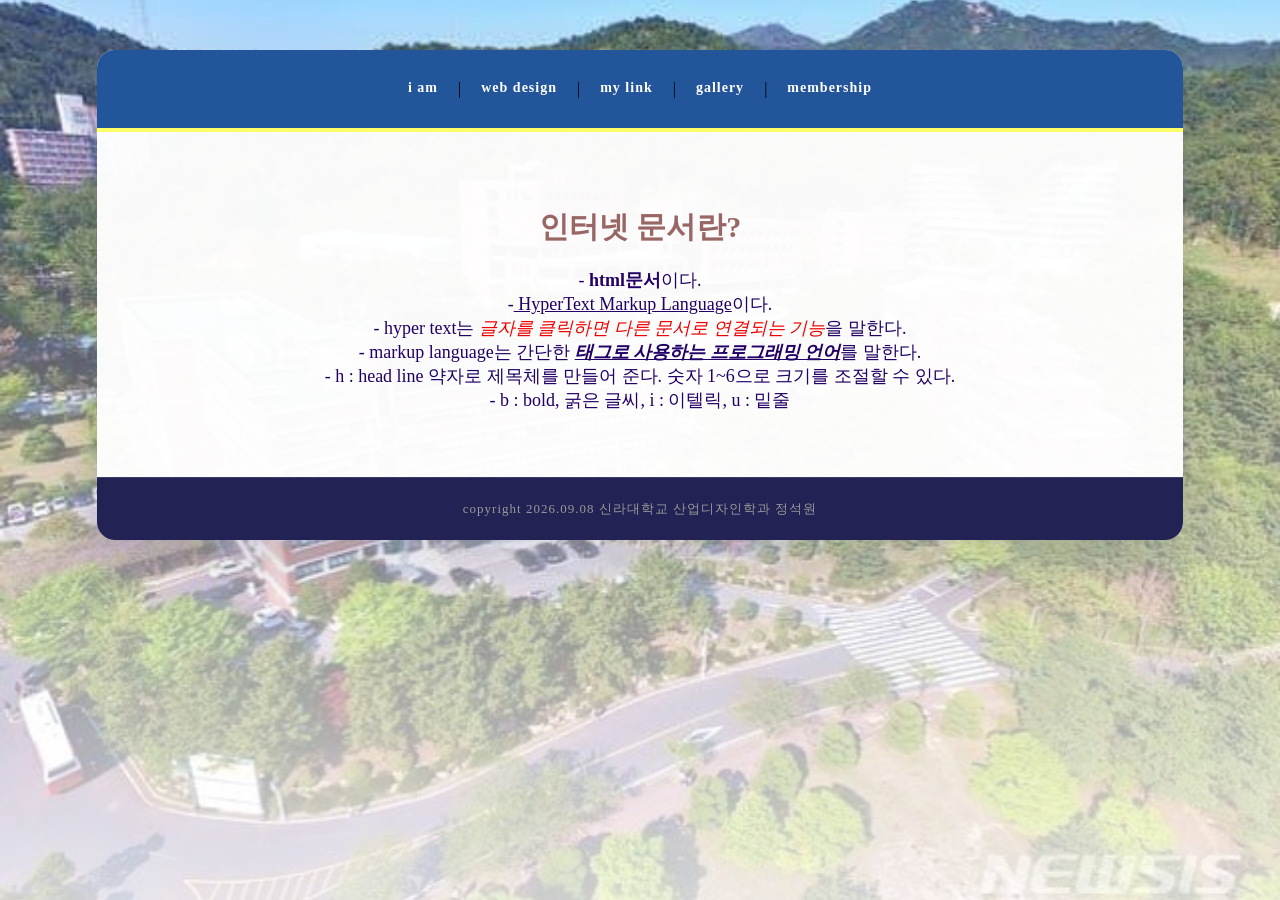
<file: index.html>
<html>
<head>
<title>첫 홈페이지</title>
<link rel="stylesheet" href="style.css">
</head>
<body bgcolor=#ffeecc>
<div class="page-wrap">
<div class="navigation">
<a href=iam.html>i am</a> | <a href=index.html>web design</a> | <a href=link.html>my link</a> | 
<a href=gallery.html>gallery</a>
 | <a href=membership.html> membership </a>
</div>

<div class="content">
<h1>인터넷 문서란?</h1> 
<font size=4 color=#220066>
-<b> html문서</b>이다.<br>
-<u> HyperText Markup Language</u>이다.<br>
- hyper text는 <i><font color=#ee0000>글자를 클릭하면 다른 문서로 연결되는 기능</font></i>을 말한다.<br>
- markup language는 간단한 <u><b><i>태그로 사용하는 프로그래밍 언어</i></b></u>를 말한다.<br>
- h : head line  약자로 제목체를 만들어 준다. 숫자 1~6으로 크기를 조절할 수 있다.<br>
- b : bold, 굵은 글씨, i : 이텔릭, u : 밑줄<br>
</div>

<div class="copyright">
<center>copyright 2026.09.08 신라대학교 산업디자인학과 정석원
</div>
</div>
</body>
</html>
</file>
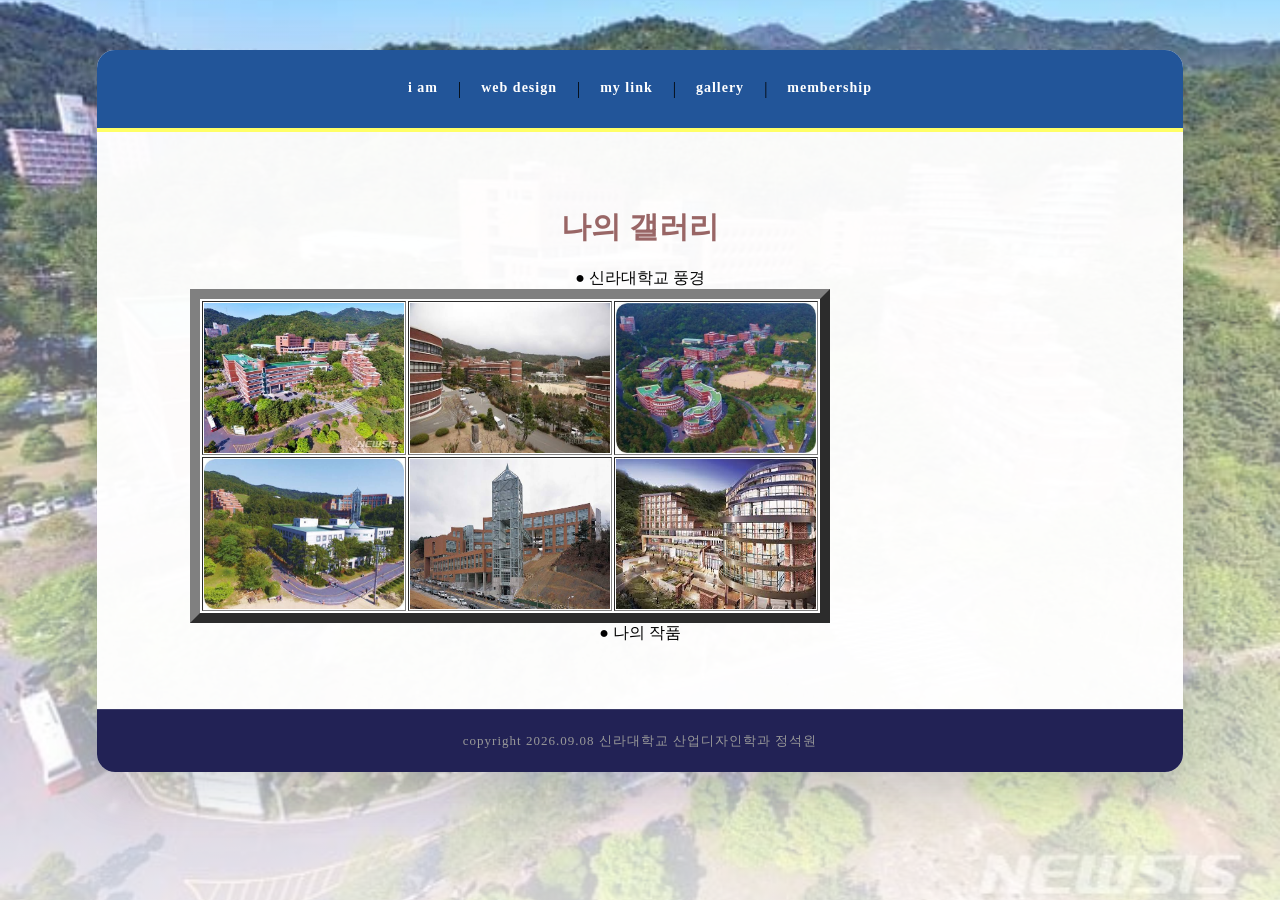
<file: gallery.html>
<html>
<head>
<title>나의 갤러리</title>
<link rel="stylesheet" href="style.css">
</head>
<body  bgcolor=#ffeecc>
<div class="page-wrap">
<div class="navigation">
<a href=iam.html>i am</a> | <a href=index.html>web design</a> | <a href=link.html>my link</a> | 
<a href=gallery.html>gallery</a>
 | <a href=membership.html> membership </a>
</div>

<div class="content">
<h1>나의 갤러리</h1>

● 신라대학교 풍경
<table border=10 width=600 height=300 bgcolor=#ffffff>
<tr><td><a href="image/silla1.jpg" target=_blank><img src=image/silla1.jpg width=200 height=150></a></td><td><img src=image/silla2.jpg width=200 height=150></td><td><img src=image/silla3.jpg width=200 height=150></td></tr>
<tr><td><img src=image/silla4.jpg width=200 height=150></td><td><img src=image/silla5.jpg width=200 height=150></td><td><img src=image/silla6.jpg width=200 height=150></td></tr>
</table>

● 나의 작품
</div>

<div class="copyright">
<center>copyright 2026.09.08 신라대학교 산업디자인학과 정석원
</div>
</div>
</body>
</html>
</file>
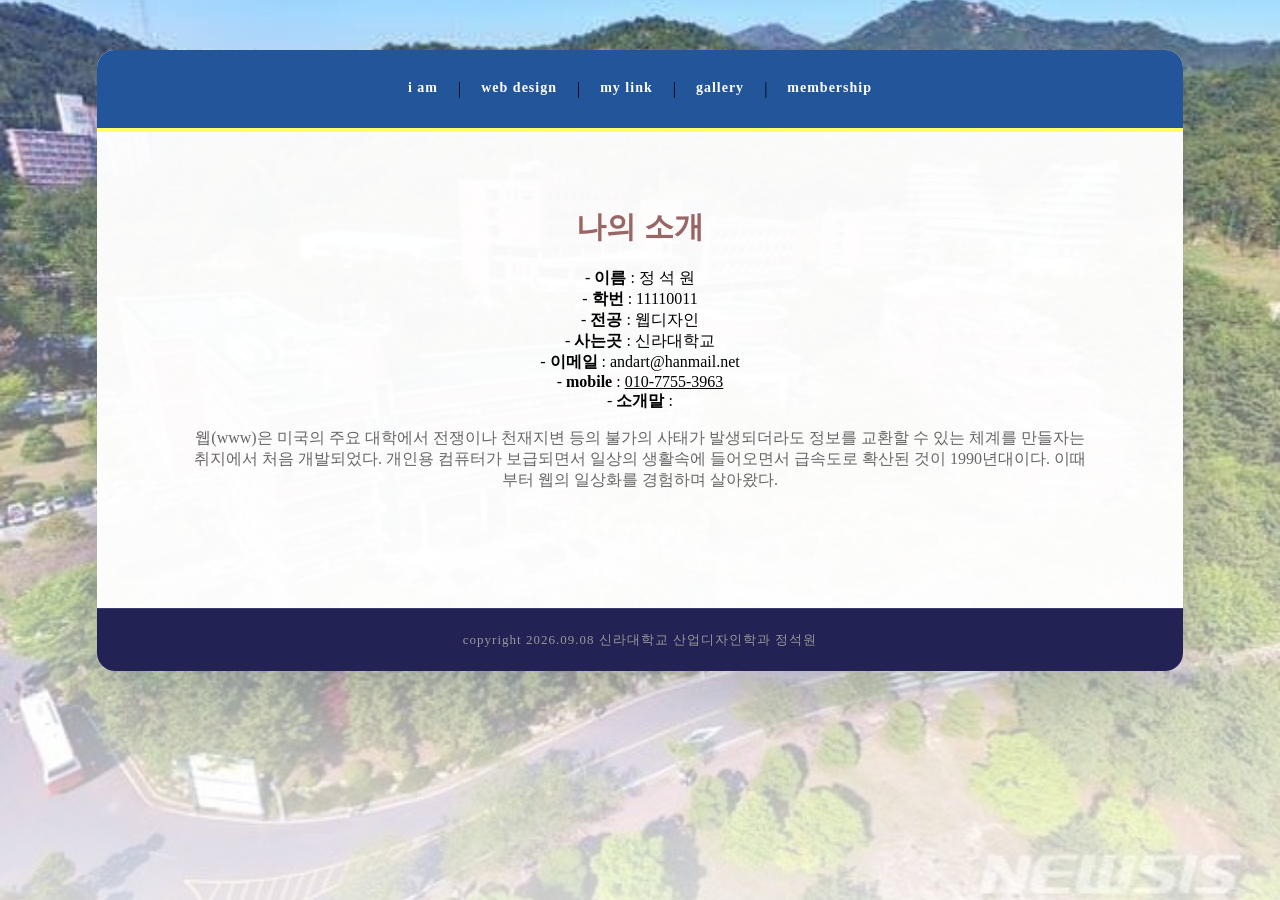
<file: iam.html>
<html>
<head>
<title>나의 소개</title>
<link rel="stylesheet" href="style.css">
</head>
<body  bgcolor=#ffeecc>

<div class="page-wrap">
<div class="navigation">
<a href=iam.html>i am</a> | <a href=index.html>web design</a> | <a href=link.html>my link</a> | 
<a href=gallery.html>gallery</a>
 | <a href=membership.html> membership </a>
</div>

<div class="content">
<h1>나의 소개</h1>
<p>
- <b style="color:#000;">이름</b> : 정 석 원 <br>
- <b>학번</b> : 11110011 <br>
- <b>전공</b> : 웹디자인<br>
- <b>사는곳</b> : 신라대학교<br>
- <b>이메일</b> : andart@hanmail.net<br>
- <b>mobile</b> :  <u>010-7755-3963</u><br>
- <b>소개말</b> : <p style="color:#666;font-family:'명조';font-size=11;">
웹(www)은 미국의 주요 대학에서 전쟁이나 천재지변 등의 불가의 사태가 발생되더라도 정보를 교환할 수 있는 체계를 만들자는 취지에서 처음 개발되었다. 개인용 컴퓨터가 보급되면서 일상의 생활속에 들어오면서 급속도로 확산된 것이 1990년대이다. 이때부터 웹의 일상화를 경험하며 살아왔다.
</p>
<br> <br>
</div>

<div class="copyright">
<center>copyright 2026.09.08 신라대학교 산업디자인학과 정석원
</div>
</div>
</body>
</html>
</file>
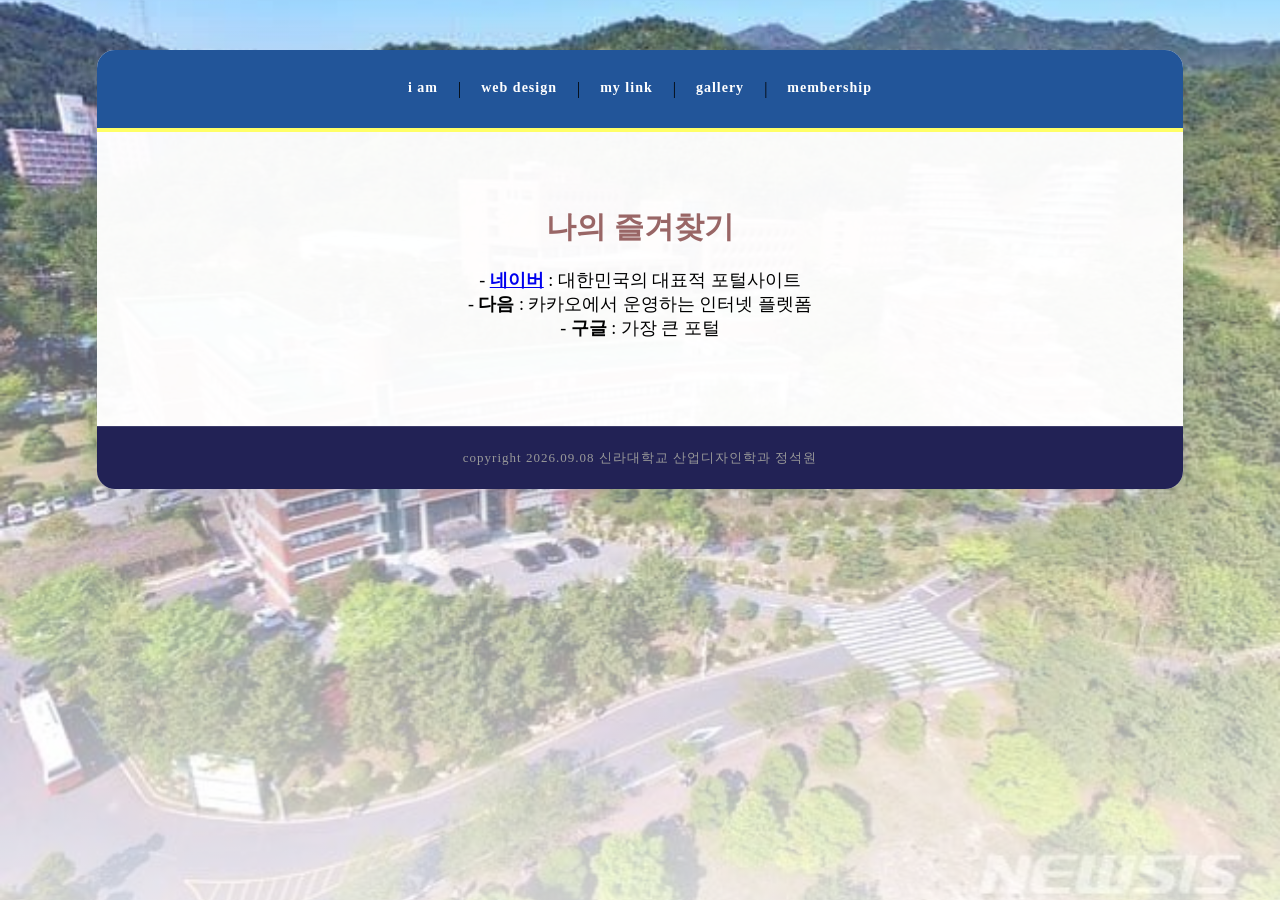
<file: link.html>
<html>
<head>
<title>나의 즐겨찾기</title>
<link rel="stylesheet" href="style.css">
</head>
<body  bgcolor=#ffeecc>

<div class="page-wrap">
<div class="navigation">
<a href=iam.html>i am</a> | <a href=index.html>web design</a> | <a href=link.html>my link</a> | 
<a href=gallery.html>gallery</a>
 | <a href=membership.html> membership </a>
</div>
<div class="content">
<h1>나의 즐겨찾기</h1>
<font size=4>- <b><a href="http://naver.com" target=_blank>네이버</a></b> : 대한민국의 대표적 포털사이트 <br>
- <b>다음</b> : 카카오에서 운영하는 인터넷 플렛폼 <br>
- <b>구글</b> : 가장 큰 포털<br><br>
</font>
</div>
<div class="copyright">
<center>copyright 2026.09.08 신라대학교 산업디자인학과 정석원
</div>
</div>
</body>
</html>
</file>
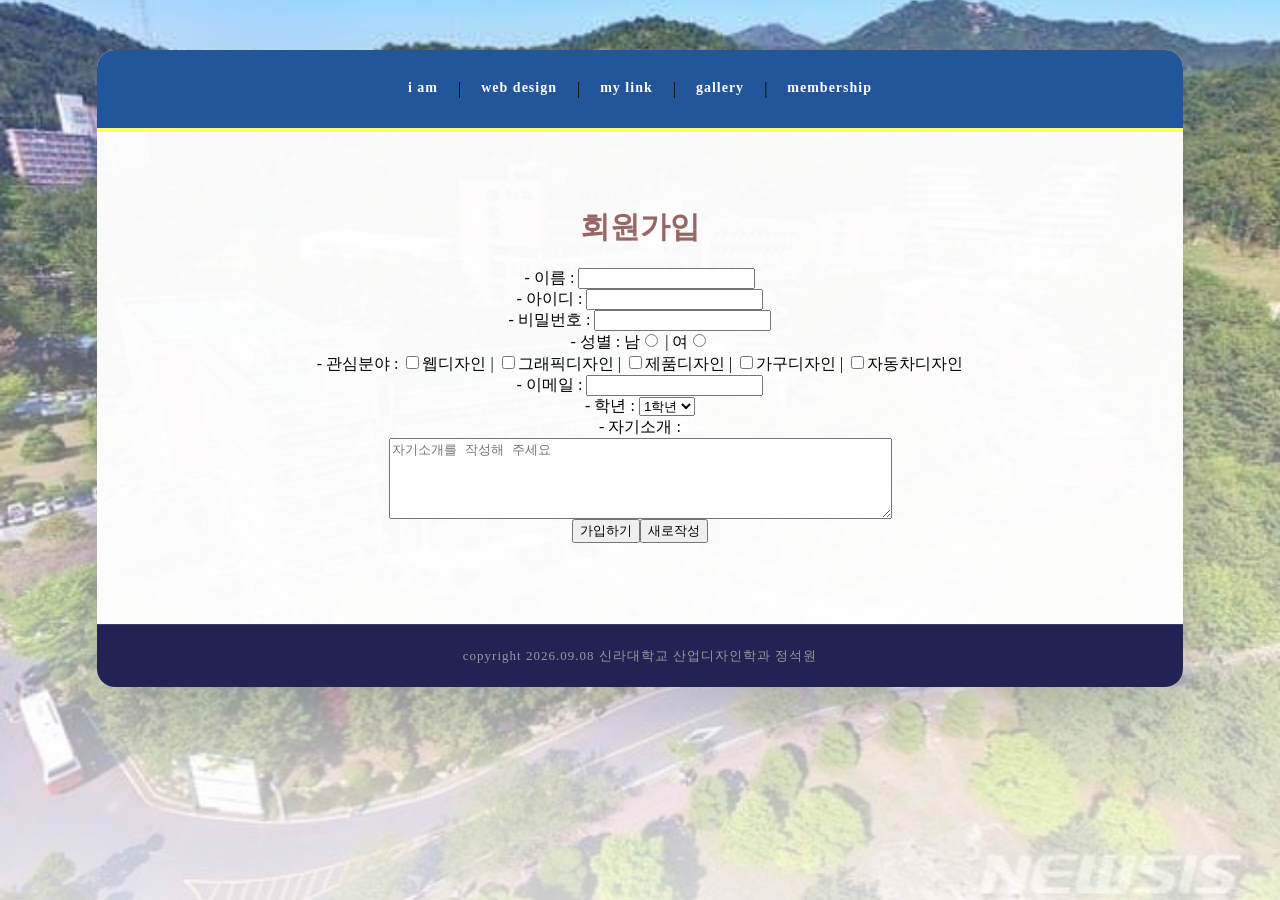
<file: membership.html>
<html>
<head>
<title>회원가입</title>
<link rel="stylesheet" href="style.css">
</head>
<body  bgcolor=#ffeecc>
<div class="page-wrap">
<div class="navigation">
<a href=iam.html>i am</a> | <a href=index.html>web design</a> | <a href=link.html>my link</a> | 
<a href=gallery.html>gallery</a>
 | <a href=membership.html> membership </a>
</div>

<div class="content"><h1>회원가입</h1>
<form action=# method="post">
- 이름 : <input type=text name="name" id="name"><br>
- 아이디 : <input type=text name="id" id="id"><br>
- 비밀번호 : <input type=password name="password" id="password"><br>
- 성별 : 남<input type=radio> | 여<input type=radio><br>
- 관심분야 : <input type=checkbox>웹디자인 | <input type=checkbox>그래픽디자인 | <input type=checkbox>제품디자인 | <input type=checkbox>가구디자인 | <input type=checkbox>자동차디자인<br>
- 이메일 : <input type=email> <br>
- 학년 :
<select>
<option> 1학년
<option> 2학년
<option> 3학년
<option> 4학년
</select><br>
- 자기소개 : <br>
<textarea rows=5 cols=60 placeholder="자기소개를 작성해 주세요"></textarea><br>
<input type=submit value="가입하기"><input type=reset value="새로작성">

</form>
</div>

<div class="copyright">
<center>copyright 2026.09.08 신라대학교 산업디자인학과 정석원
</div>
</div>
</body>
</html>
</file>
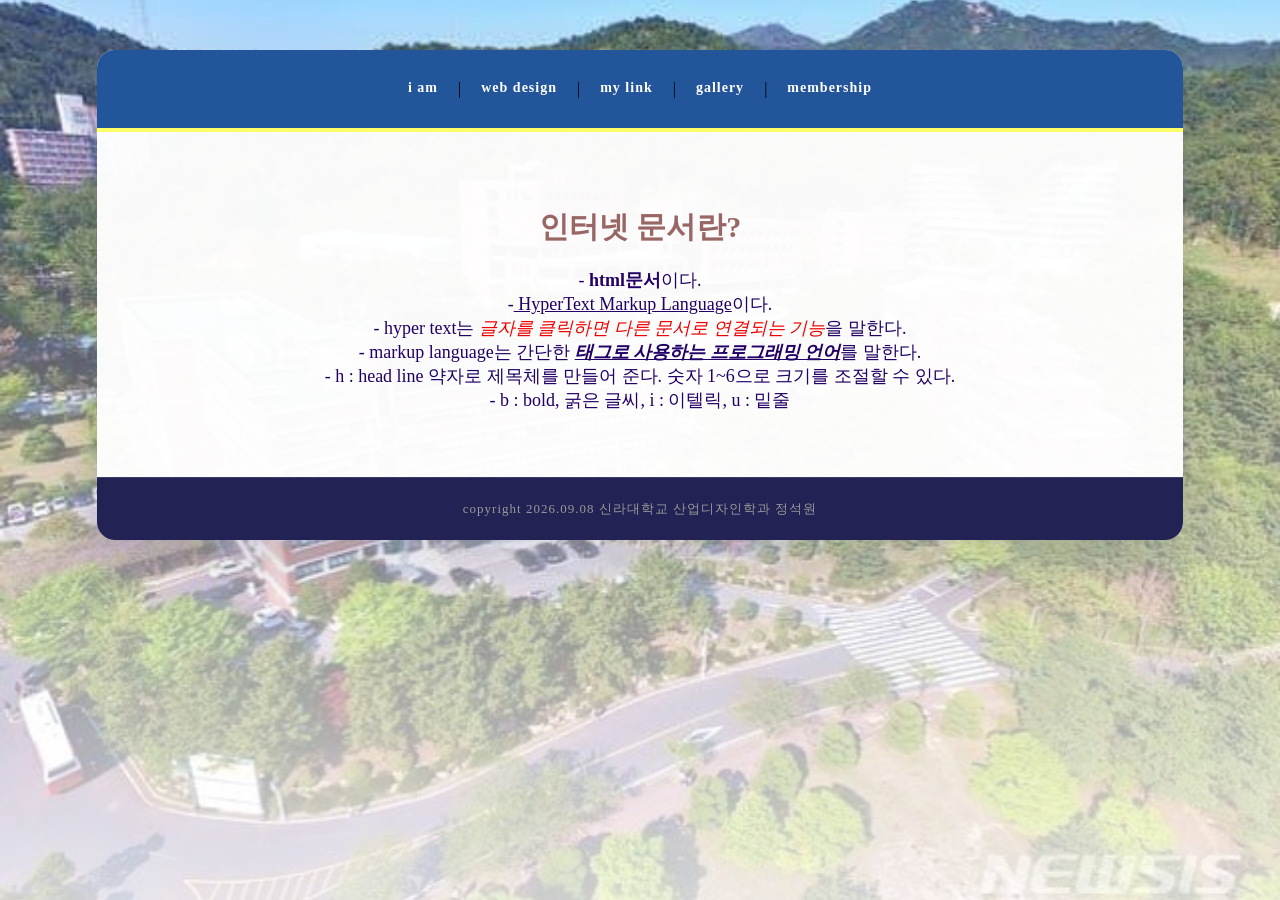
<file: 첫문서.html>
<html>
<head>
<title>첫 홈페이지</title>
<link rel="stylesheet" href="style.css">
</head>
<body bgcolor=#ffeecc>
<div class="page-wrap">
<div class="navigation">
<a href=iam.html>i am</a> | <a href=첫문서.html>web design</a> | <a href=link.html>my link</a> | 
<a href=gallery.html>gallery</a>
 | <a href=membership.html> membership </a>
</div>

<div class="content">
<h1>인터넷 문서란?</h1> 
<font size=4 color=#220066>
-<b> html문서</b>이다.<br>
-<u> HyperText Markup Language</u>이다.<br>
- hyper text는 <i><font color=#ee0000>글자를 클릭하면 다른 문서로 연결되는 기능</font></i>을 말한다.<br>
- markup language는 간단한 <u><b><i>태그로 사용하는 프로그래밍 언어</i></b></u>를 말한다.<br>
- h : head line  약자로 제목체를 만들어 준다. 숫자 1~6으로 크기를 조절할 수 있다.<br>
- b : bold, 굵은 글씨, i : 이텔릭, u : 밑줄<br>
</div>

<div class="copyright">
<center>copyright 2026.09.08 신라대학교 산업디자인학과 정석원
</div>
</div>
</body>
</html>
</file>
<file: style.css>
body{
margin:50px;	 
background:linear-gradient(rgba(255, 255, 255, 0.1), rgba(255,255,255, 0.8)), url("image/silla1.jpg") center / cover fixed ;
}

.page-wrap {    width: min(1100px, 92%);    margin: 42px auto;    
	background: rgba(255, 255, 255, 0.96);    border-radius: 18px;
    box-shadow: 0 18px 50px rgba(29, 52, 82, 0.18);    overflow: hidden;  }

/* 네비게이션 메뉴 부분 */
.navigation {display: flex;    justify-content: center;    padding: 30px;    background: #225599;    border-bottom: 4px solid #ff6;    text-align: center;}

.navigation a {
    display: inline-block;    margin: 0;    padding: 0px 20px;    color: #ffffff;    font-size: 14px;    font-weight: bold;    letter-spacing: 1px;    text-decoration: none;
}

.navigation a:hover {color: #36f;    background: #fc9;    text-decoration: none; }

.navigation a:active {color: #fff;    background: #b72;  }


/* 메인 컨텐츠 */
.content { width: min(900px, 88%);    margin: 0 auto;    padding: 55px 20px 65px;
    text-align: center;}

h1{color:#966;font-size:30px;}

/*하단 카피라이트 */
.copyright {padding: 22px 20px;    border-top: 1px solid rgba(255,255,255,0.12);
    background: #225;    color: #999;    font-size: 13px;
    text-align: center;    letter-spacing: 1px;
}
</file>
